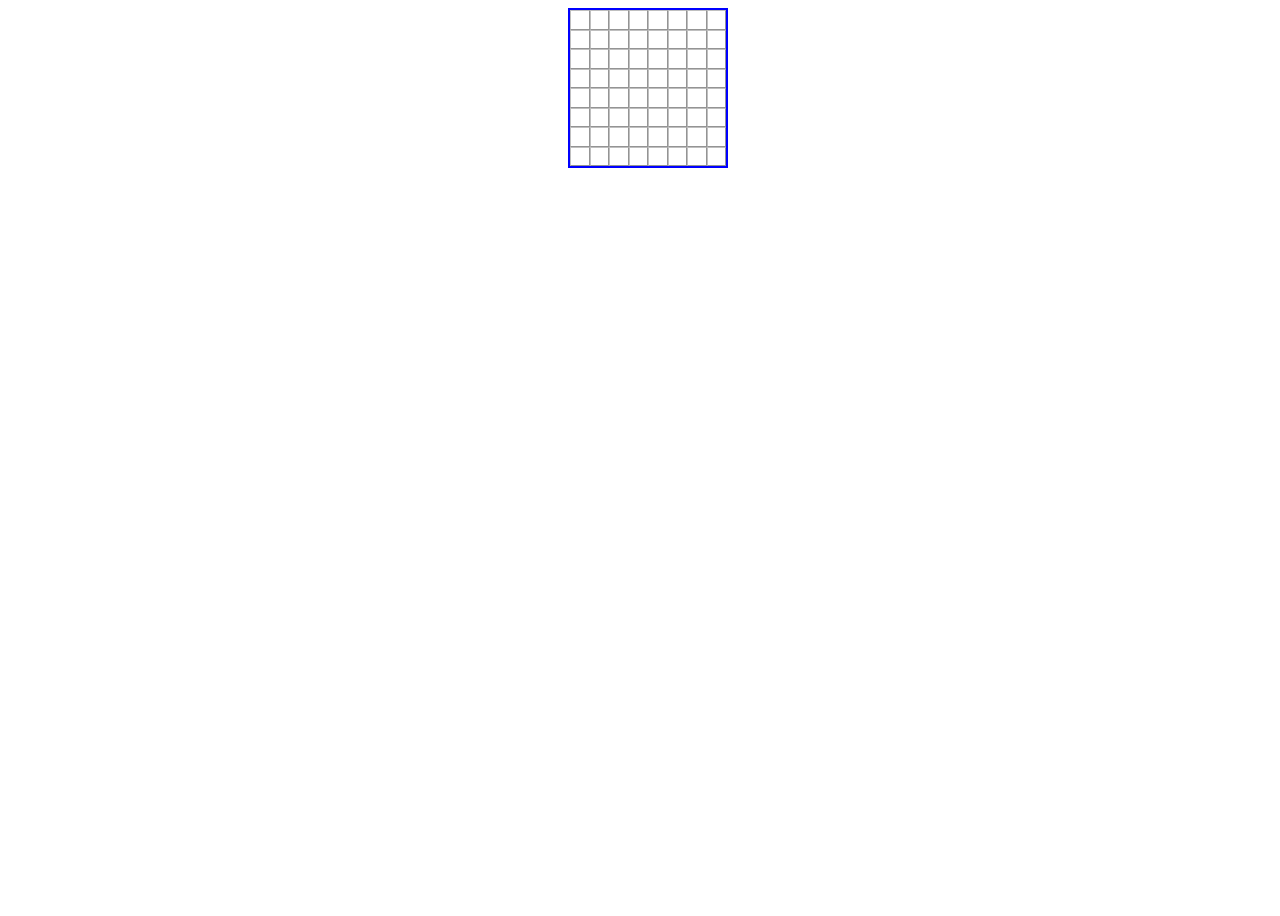
<file: 04/index.html>
<!DOCTYPE html>
<html lang="en">
<head>
    <meta charset="UTF-8">
    <meta name="viewport" content="width=device-width, initial-scale=1.0">
    <title>Példa grid generálásra</title>
    <script src="main.js"></script>
    <link rel="stylesheet" href="style.css">
</head>
<body>
</body>
</html>
</file>
<file: 04/style.css>
* {
    box-sizing: border-box;
}

body {
    width: 100vw;
    height: 100vh;
}

div.grid {
    margin: 0 auto;
    width: 0px;
    height: 0px;
    border: solid 2px blue;
    overflow: auto;
}
div.grid>div {
    border: outset 1px #80808080;
}

div.grid>div.lit {
    background-color: #80a0ff80;
}

div.grid>div.selected {
    background-color: #80a0ffff;
}
</file>
